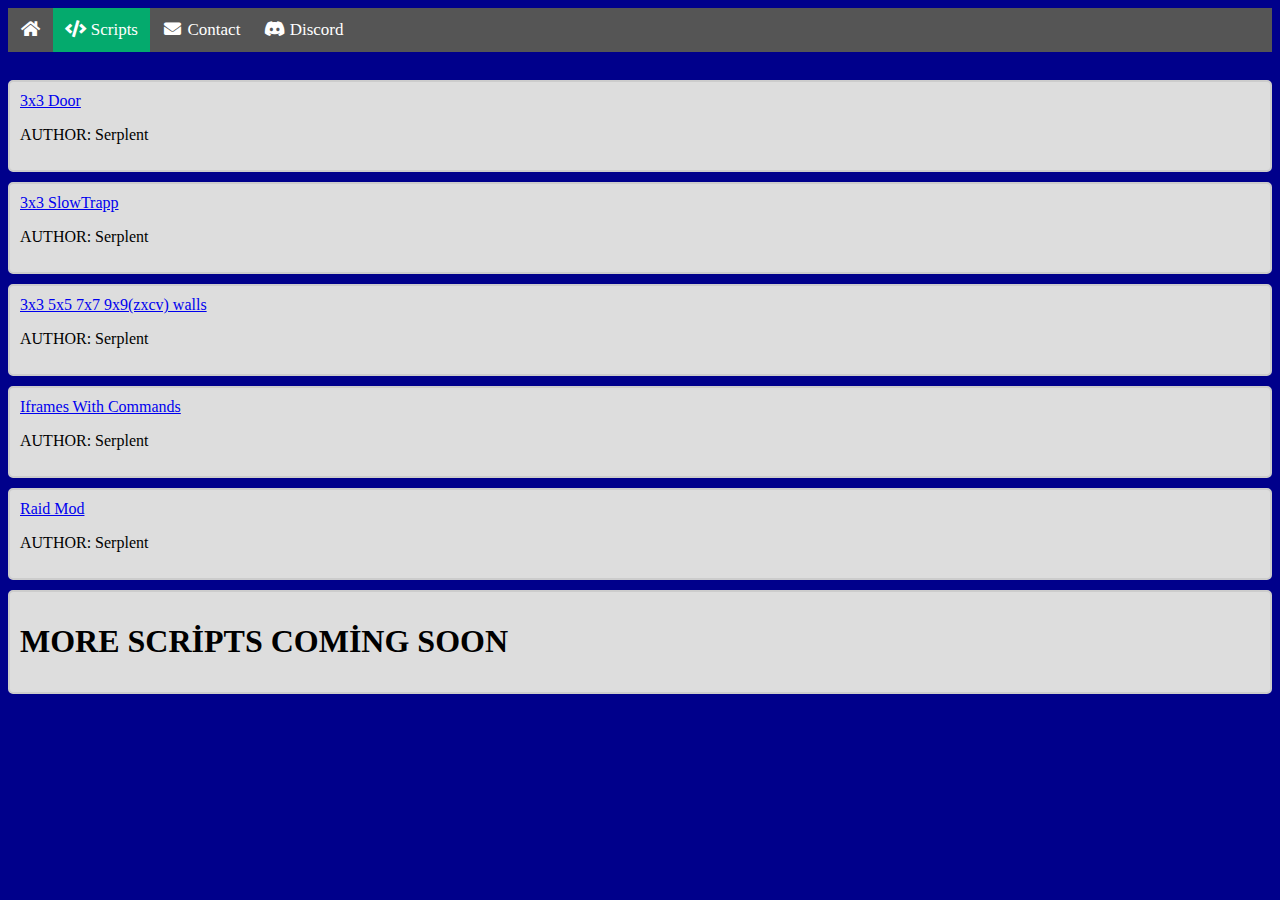
<file: scripts/index.html>
<!DOCTYPE html>
<html>
<head>
    <meta charset="UTF-8">
    <title>Serplent WEB - Scripts</title>
    <link rel="stylesheet" href="https://cdnjs.cloudflare.com/ajax/libs/font-awesome/4.7.0/css/font-awesome.min.css">
    <link rel="stylesheet" href="/scripts/style.css">
    <link rel="stylesheet" href="https://use.fontawesome.com/releases/v5.8.1/css/all.css">
</head>
<body>
    <div class="nav">
        <a href="/"><i class="fa fa-fw fa-home"></i></a>
        <a class="active" href="/scripts"><i class="fa fa-fw fa-code"></i> Scripts</a>
        <a href="/contact"><i class="fa fa-fw fa-envelope"></i> Contact</a>
        <a href="/discord"><i class="fab fa-discord"></i> Discord</a>
      </div>
      <br>
      <div class="container darker">
        <a href="/scripts/user/0001.html">3x3 Door</a>
        <p>AUTHOR: Serplent</p>
      </div>
      <div class="container darker">
        <a href="/scripts/user/0002.html">3x3 SlowTrapp</a>
        <p>AUTHOR: Serplent</p>
      </div>
      <div class="container darker">
        <a href="/scripts/user/0003.html">3x3 5x5 7x7 9x9(zxcv) walls</a>
        <p>AUTHOR: Serplent</p>
      </div>
      <div class="container darker">
        <a href="/scripts/user/0004.html">Iframes With Commands</a>
        <p>AUTHOR: Serplent</p>
      </div>
      <div class="container darker">
        <a href="/scripts/user/0005.html">Raid Mod</a>
        <p>AUTHOR: Serplent</p>
      </div>
      <div class="container darker">
        <h1>MORE SCRİPTS COMİNG SOON</h1>
      </div>
</body>
</html>
</file>
<file: scripts/style.css>
.nav {
  width: 100%;
  background-color: #555;
  overflow: auto;
}
.nav a {
  float: left;
  text-align: center;
  padding: 12px;
  color: white;
  text-decoration: none;
  font-size: 17px;
}
.nav a:hover {
  background-color: #000;
}
.active {
  background-color: #04AA6D;
}
@media screen and (max-width: 500px) {
  .nav a {
    float: none;
    display: block;
  }
}
body {
  background-color: #00008B;
  }
  .container {
    border: 2px solid #dedede;
    background-color: #f1f1f1;
    border-radius: 5px;
    padding: 10px;
    margin: 10px 0;
  }
  
  .darker {
    border-color: #ccc;
    background-color: #ddd;
  }
  
  .container::after {
    content: "";
    clear: both;
    display: table;
  }
  
  .container img {
    float: left;
    max-width: 60px;
    width: 100%;
    margin-right: 20px;
    border-radius: 50%;
  }
  
  .container img.right {
    float: right;
    margin-left: 20px;
    margin-right:0;
  }
  
  .time-right {
    float: right;
    color: #aaa;
  }
  
  .time-left {
    float: left;
    color: #999;
  }
  .btn-lol {
    background-color: #199319;
    padding: 15px 25px;
  }
</file>
